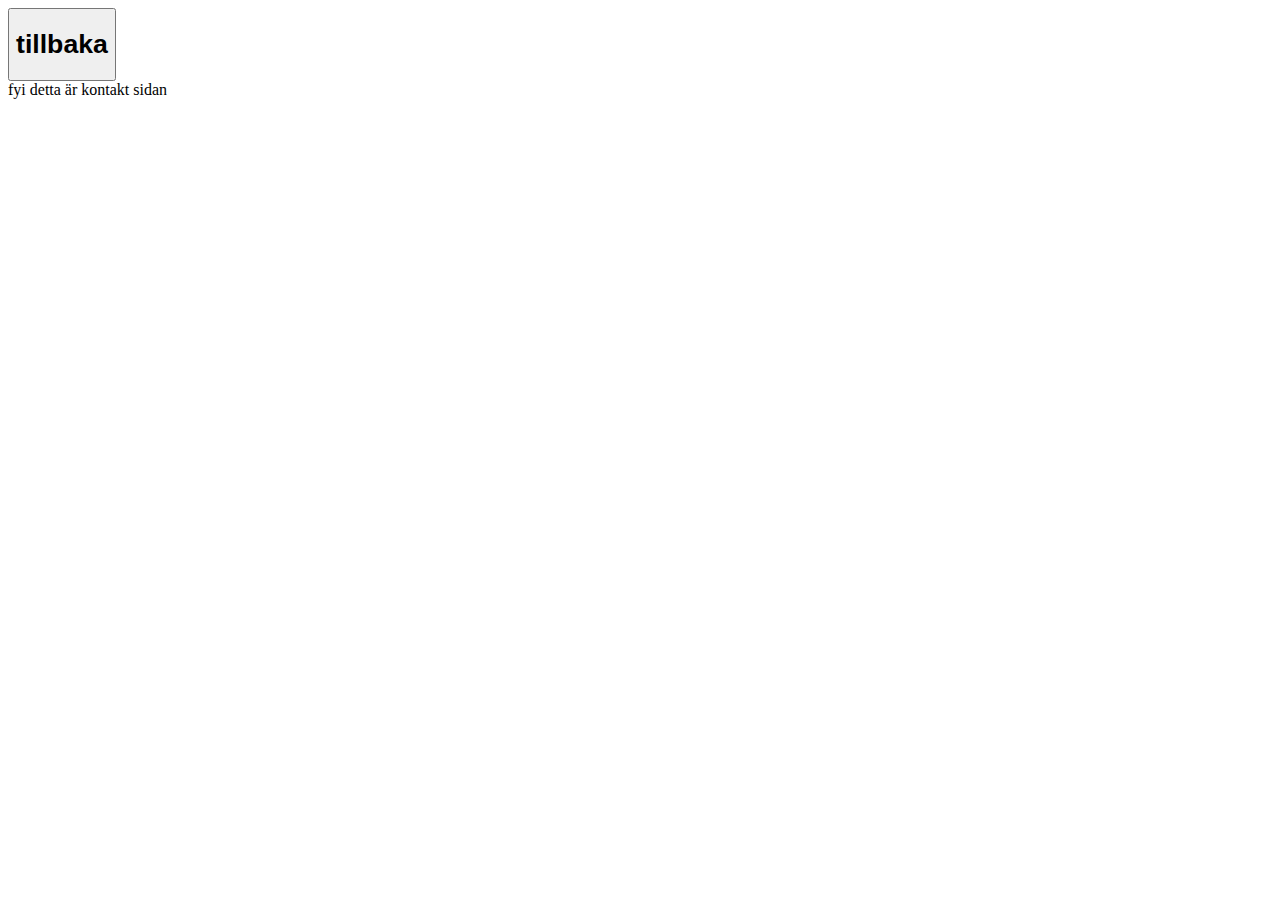
<file: sida3.html>
<!DOCTYPE html>
<html lang="en">
<head>
    <meta charset="UTF-8">
    <meta name="viewport" content="width=device-width, initial-scale=1.0">
    <title>CreativeCrafters - sida 3?</title>
</head>
<body>
    <a href="index.html">
        <button class=""><h1>tillbaka</h1></button>
    </a>
    <header>
        <nav>
            fyi detta är kontakt sidan
        </nav>
    </header>
    <main></main>
    <aside>
        <footer></footer>
    </aside>
</body>
</html>
</file>
